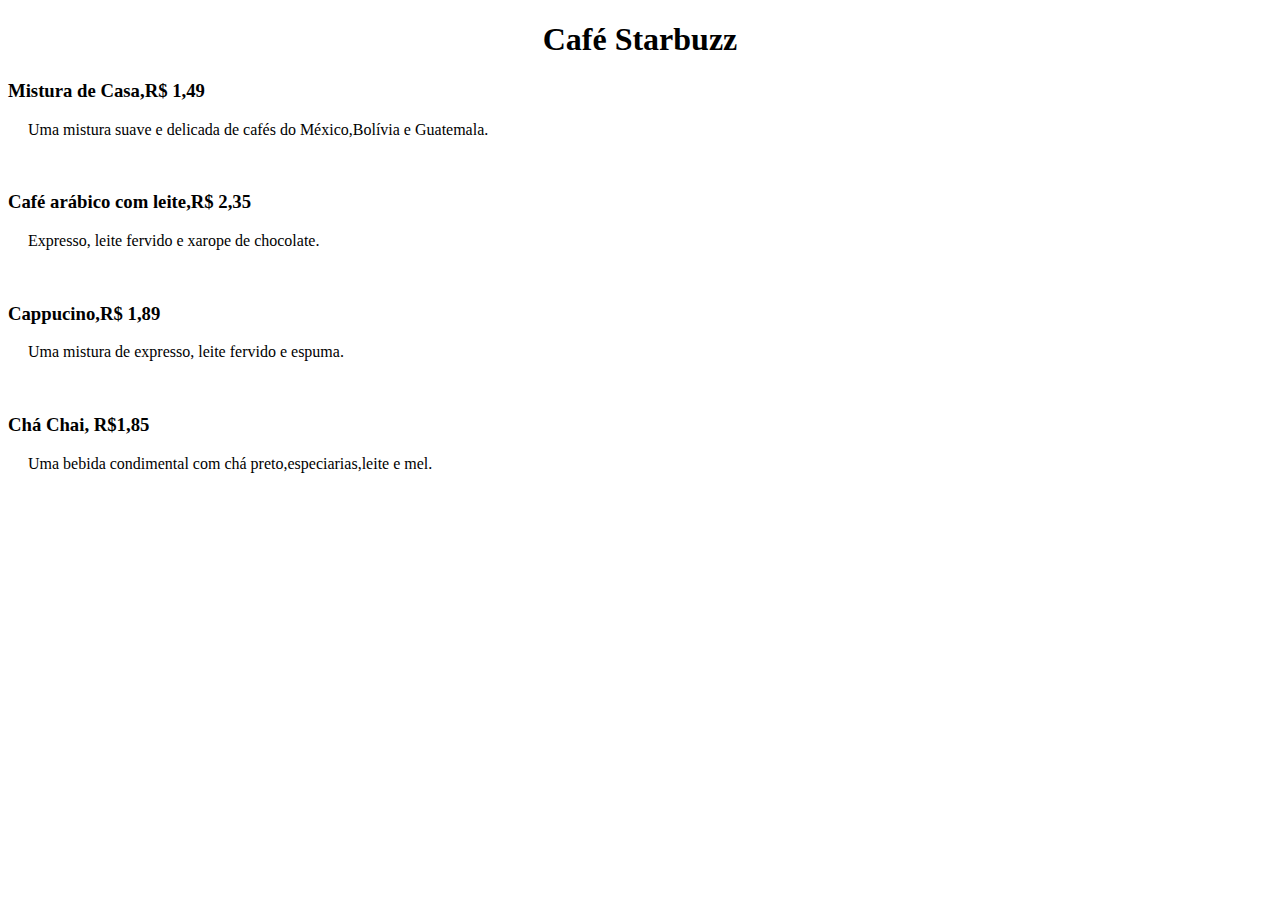
<file: Lista - 1/Atividade01/index.html>
<!DOCTYPE html>
<html lang="en">
<head>
    <link href="styles.css" rel="stylesheet" />
    <meta charset="UTF-8">
    <meta name="viewport" content="width=s, initial-scale=1.0">
    <title>Café Starbuzz</title>
</head>

<body>
    <h1>Café Starbuzz</h1>
    <h3>Mistura de Casa,R$ 1,49</h3>
    <p>Uma mistura suave e delicada de cafés do México,Bolívia e Guatemala.</p>
    <br>
    <h3>Café arábico com leite,R$ 2,35</h3>
    <p>Expresso, leite fervido e xarope de chocolate.</p>
    <br>
    <h3>Cappucino,R$ 1,89</h3>
    <p>Uma mistura de expresso, leite fervido e espuma.</p>
    <br>
    <h3>Chá Chai, R$1,85</h3>
    <p>Uma bebida condimental com chá preto,especiarias,leite e mel.</p> 
</body>
</html>
</file>
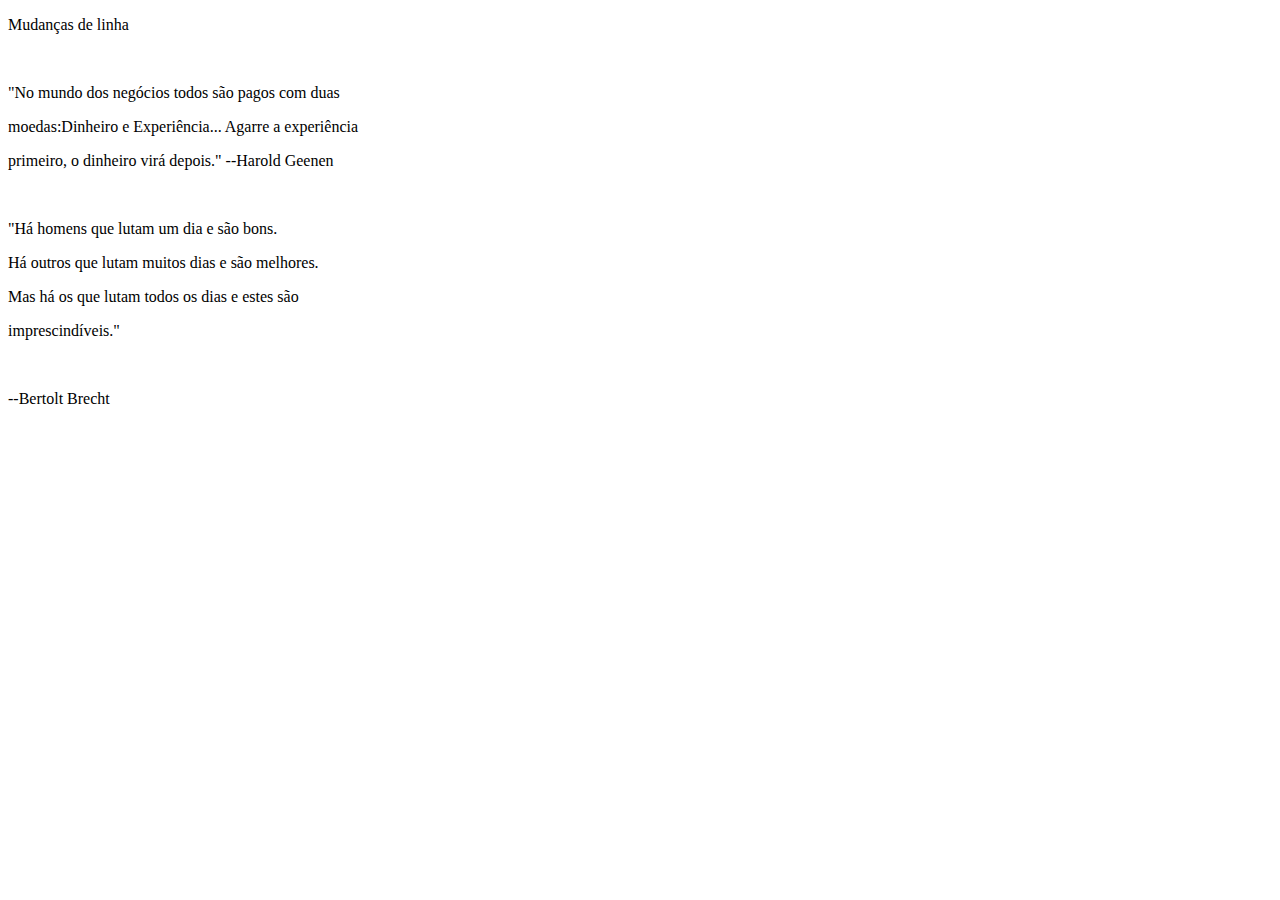
<file: Lista - 1/Atividade02/index.html>
<!DOCTYPE html>
<html lang="en">
<head>
    <meta charset="UTF-8">
    <meta name="viewport" content="width=device-width, initial-scale=1.0">
    <title>Mudanças</title>
</head>
<body>
    <p>Mudanças de linha</p>
    <br>
    <p>"No mundo dos negócios todos são pagos com duas</p>
    <p>moedas:Dinheiro e Experiência... Agarre a experiência</p>
    <p>primeiro, o dinheiro virá depois." --Harold Geenen</p>
    <br>
    <p>"Há homens que lutam um dia e são bons.</p>
    <p>Há outros que lutam muitos dias e são melhores.</p>
    <p>Mas há os que lutam todos os dias e estes são</p>
    <p>imprescindíveis."</p>
    <br>
    <p>--Bertolt Brecht</p>
</body>
</html>
</file>
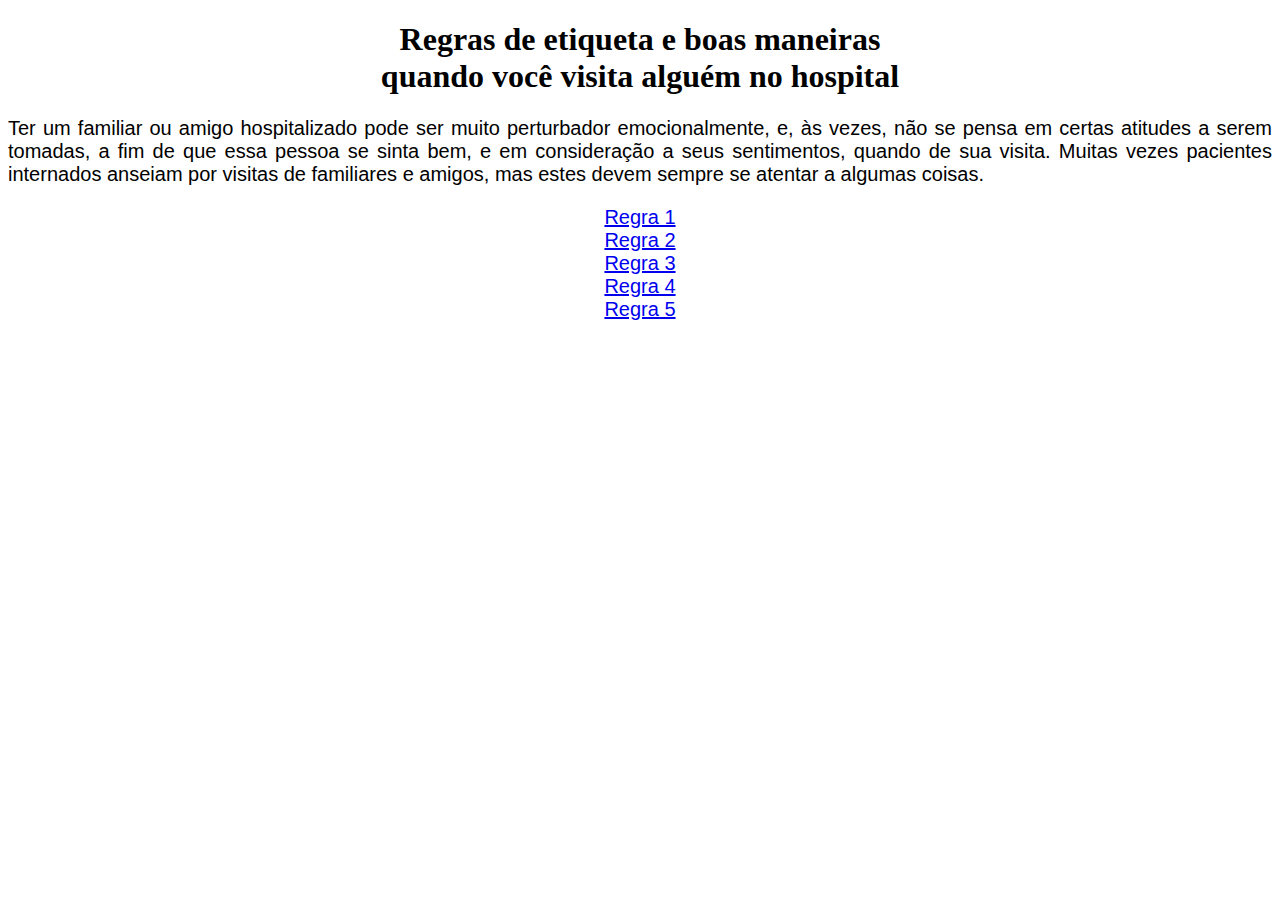
<file: Lista - 1/Atividade03/index.html>
<!DOCTYPE html>
<html lang="en">
<head>
    <link href="styles.css" rel="stylesheet" />
    <meta charset="UTF-8">
    <meta name="viewport" content="width=device-width, initial-scale=1.0">
    <title>Etiquetas e Boas Maneiras</title>
</head>
<body>
    <h1>Regras de etiqueta e boas maneiras <br>quando você visita alguém no hospital</h1>
    <p>Ter um familiar ou amigo hospitalizado pode ser muito perturbador emocionalmente, e, às vezes,
    não se pensa em certas atitudes a serem tomadas, a fim de que essa pessoa se sinta bem, e em
    consideração a seus sentimentos, quando de sua visita. Muitas vezes pacientes internados
    anseiam por visitas de familiares e amigos, mas estes devem sempre se atentar a algumas coisas.</p>
     
    <div class="links">
        <a href="regra1.html">Regra 1<br></a>
        <a href="regra2.html">Regra 2<br></a>
        <a href="regra3.html">Regra 3<br></a>
        <a href="regra4.html">Regra 4<br></a>
        <a href="regra5.html">Regra 5<br></a> 
    </div>

</body>
</html>
</file>
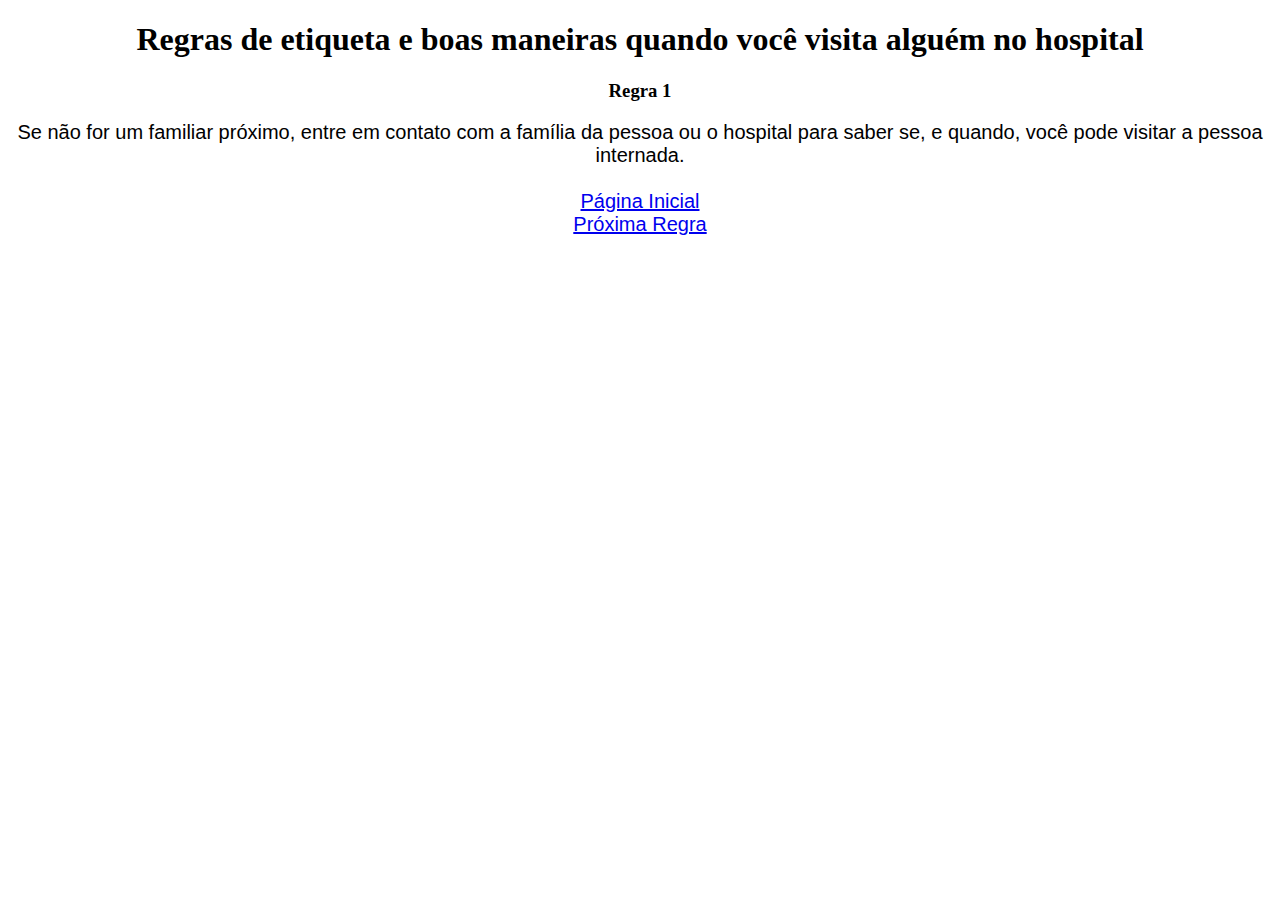
<file: Lista - 1/Atividade03/regra1.html>
<!DOCTYPE html>
<html lang="pt-br">
<head>
    <link href="styles.css" rel="stylesheet" />
    <meta charset="UTF-8">
    <meta name="viewport" content="width=device-width, initial-scale=1.0">
    <title>Etiquetas e Boas Maneiras :: Regra 1</title>
</head>
<body>

<h1>Regras de etiqueta e boas maneiras quando você visita alguém no hospital</h1>
<h3>Regra 1</h3>
<div>
    Se não for um familiar próximo, entre em contato com a família da pessoa ou o hospital para saber se, e quando, você pode visitar a pessoa internada.
</div>

<div class="links">
    <a href="index.html"><br>Página Inicial<br></a>
    <a href="regra2.html">Próxima Regra</a>
</div>

</body>
</html>
</file>
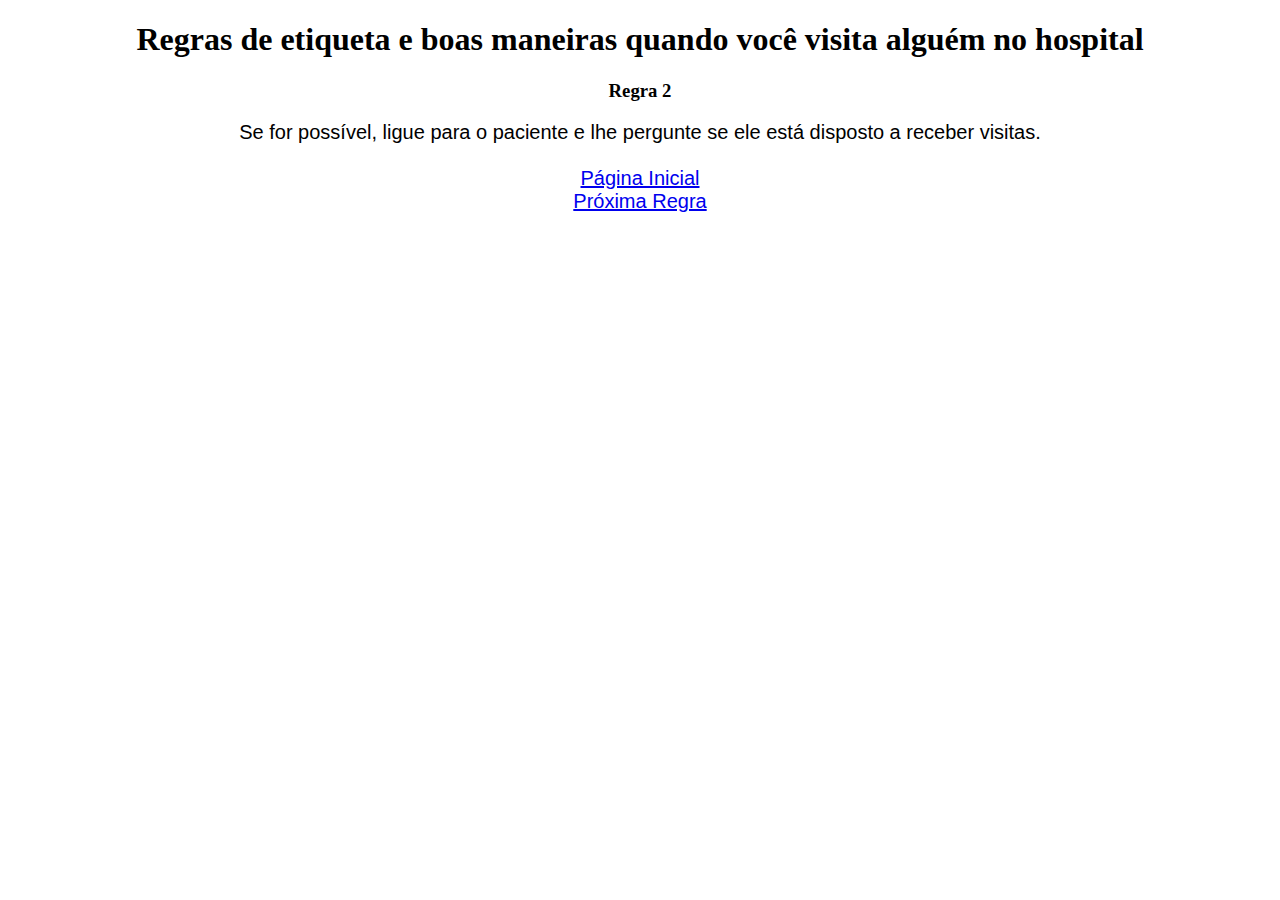
<file: Lista - 1/Atividade03/regra2.html>
<!DOCTYPE html>
<html lang="pt-br">
<head>
    <link href="styles.css" rel="stylesheet" />
    <meta charset="UTF-8">
    <meta name="viewport" content="width=device-width, initial-scale=1.0">
    <title>Etiquetas e Boas Maneiras :: Regra 2</title>
</head>
<body>

<h1>Regras de etiqueta e boas maneiras quando você visita alguém no hospital</h1>
<h3>Regra 2</h3>
<div>
    Se for possível, ligue para o paciente e lhe pergunte se ele está disposto a receber visitas.
</div>

<div class="links">
    <a href="index.html"><br>Página Inicial<br></a>
    <a href="regra3.html">Próxima Regra</a>
</div>

</body>
</html>
</file>
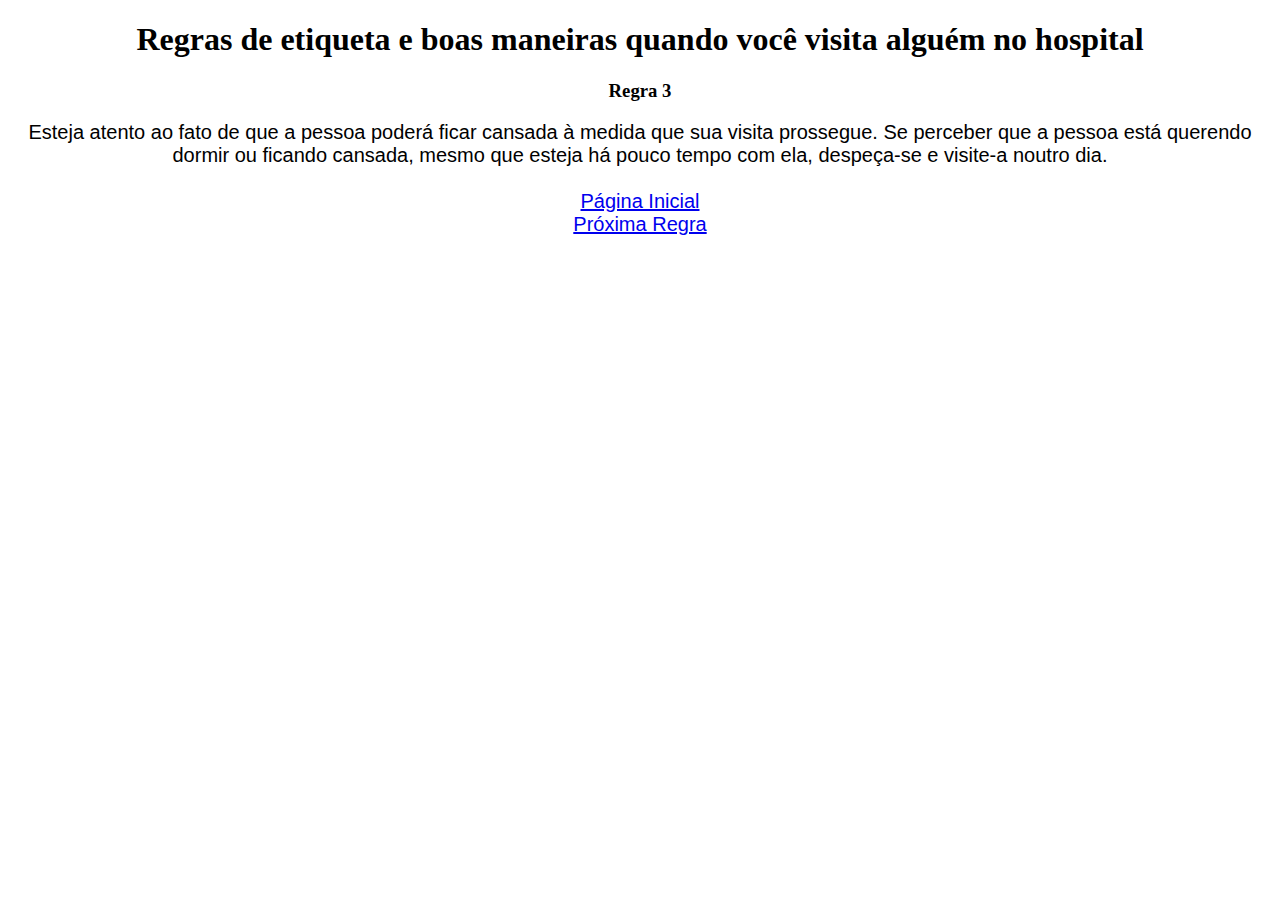
<file: Lista - 1/Atividade03/regra3.html>
<!DOCTYPE html>
<html lang="pt-br">
<head>
    <link href="styles.css" rel="stylesheet" />
    <meta charset="UTF-8">
    <meta name="viewport" content="width=device-width, initial-scale=1.0">
    <title>Etiquetas e Boas Maneiras :: Regra 3</title>
</head>
<body>

<h1>Regras de etiqueta e boas maneiras quando você visita alguém no hospital</h1>
<h3>Regra 3</h3>
<div>
    Esteja atento ao fato de que a pessoa poderá ficar cansada à medida que sua visita prossegue. Se perceber que a pessoa está querendo dormir ou ficando cansada, mesmo que esteja há pouco tempo com ela, despeça-se e visite-a noutro dia.
</div>

<div class="links">
    <a href="index.html"><br>Página Inicial<br></a>
    <a href="regra4.html">Próxima Regra</a>
</div>

</body>
</html>
</file>
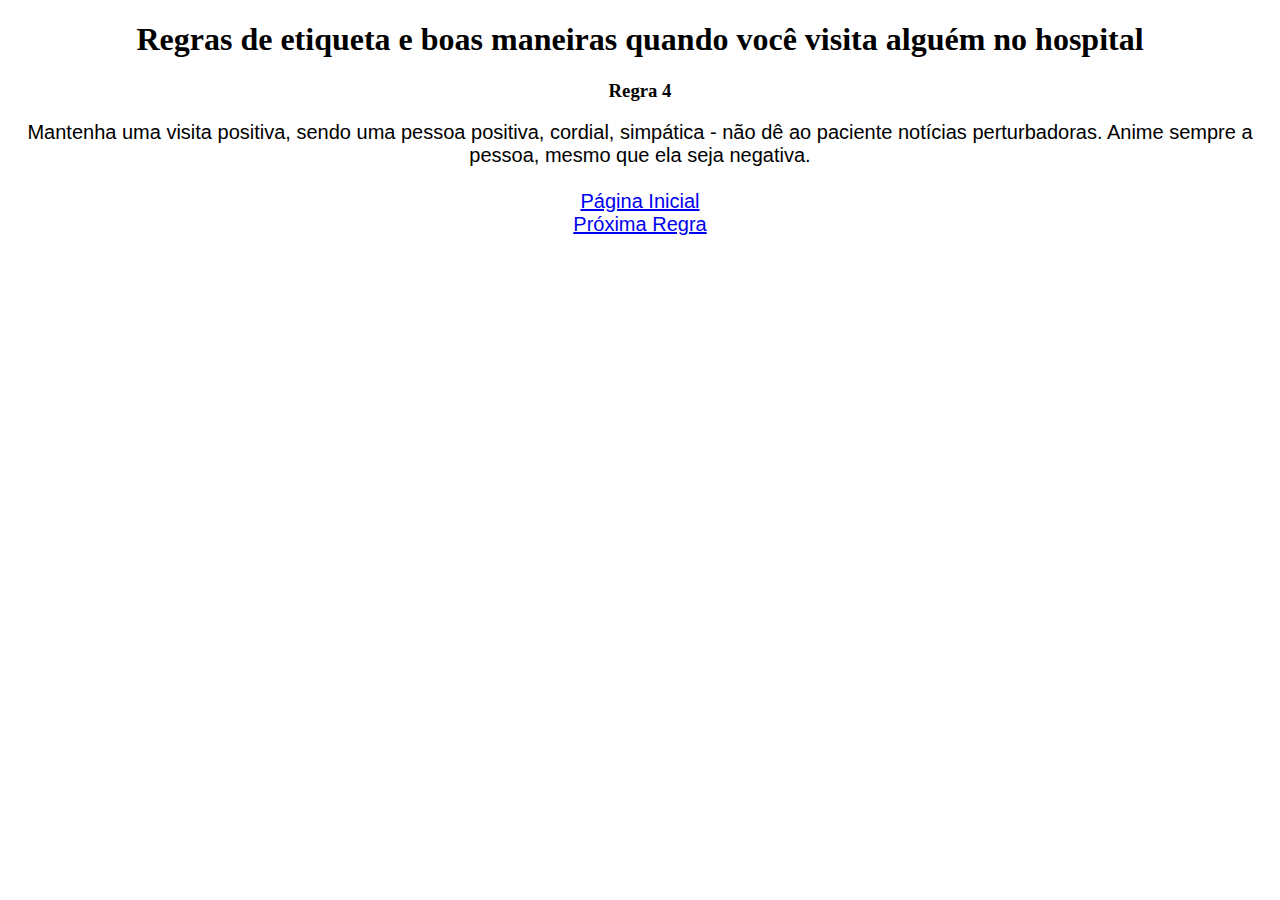
<file: Lista - 1/Atividade03/regra4.html>
<!DOCTYPE html>
<html lang="pt-br">
<head>
    <link href="styles.css" rel="stylesheet" />
    <meta charset="UTF-8">
    <meta name="viewport" content="width=device-width, initial-scale=1.0">
    <title>Etiquetas e Boas Maneiras :: Regra 4</title>
</head>
<body>

<h1>Regras de etiqueta e boas maneiras quando você visita alguém no hospital</h1>
<h3>Regra 4</h3>
<div>
    Mantenha uma visita positiva, sendo uma pessoa positiva, cordial, simpática - não dê ao paciente notícias perturbadoras. Anime sempre a pessoa, mesmo que ela seja negativa.
</div>

<div class="links">
    <a href="index.html"><br>Página Inicial<br></a>
    <a href="regra5.html">Próxima Regra</a>
</div>

</body>
</html>
</file>
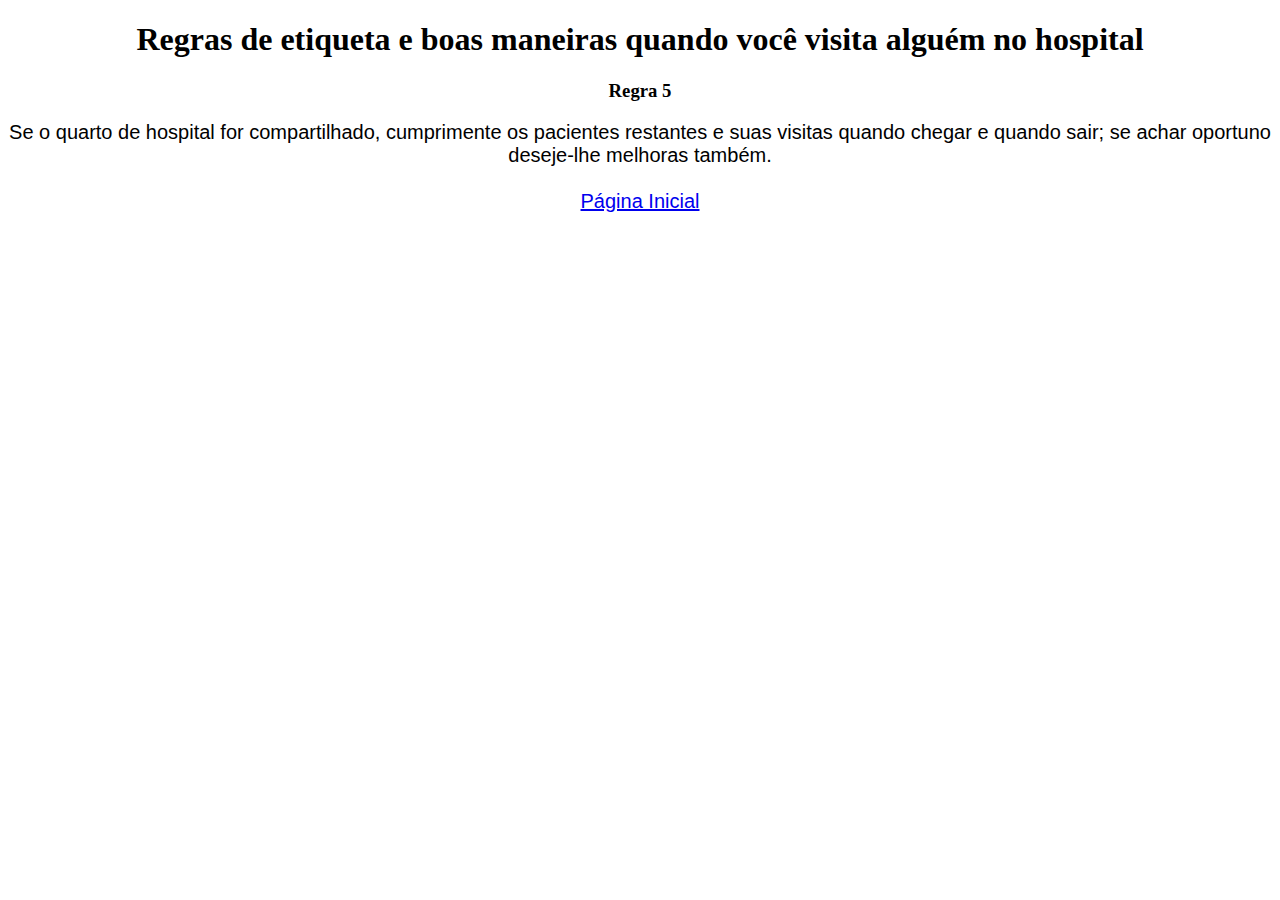
<file: Lista - 1/Atividade03/regra5.html>
<!DOCTYPE html>
<html lang="pt-br">
<head>
    <link href="styles.css" rel="stylesheet" />
    <meta charset="UTF-8">
    <meta name="viewport" content="width=device-width, initial-scale=1.0">
    <title>Etiquetas e Boas Maneiras :: Regra 5</title>
</head>
<body>

<h1>Regras de etiqueta e boas maneiras quando você visita alguém no hospital</h1>
<h3>Regra 5</h3>
<div>
    Se o quarto de hospital for compartilhado, cumprimente os pacientes restantes e suas visitas quando chegar e quando sair; se achar oportuno deseje-lhe melhoras também.
</div>

<div class="links">
    <a href="index.html"><br>Página Inicial</a>
    
</div>

</body>
</html>
</file>
<file: Lista - 1/Atividade01/styles.css>
h1{  
    text-align: center;
}

p{ 
    padding-left: 20px;
}
</file>
<file: Lista - 1/Atividade03/styles.css>
h1, h3{  
    text-align: center;
}

p{ 
    text-align: justify;
    font-size: 20px;
    font-family: Arial, sans-serif;
}

div{
    text-align: center;
    font-size: 20px;
    font-family: Arial, sans-serif;
}

.links {
    text-align: center;
}
</file>
